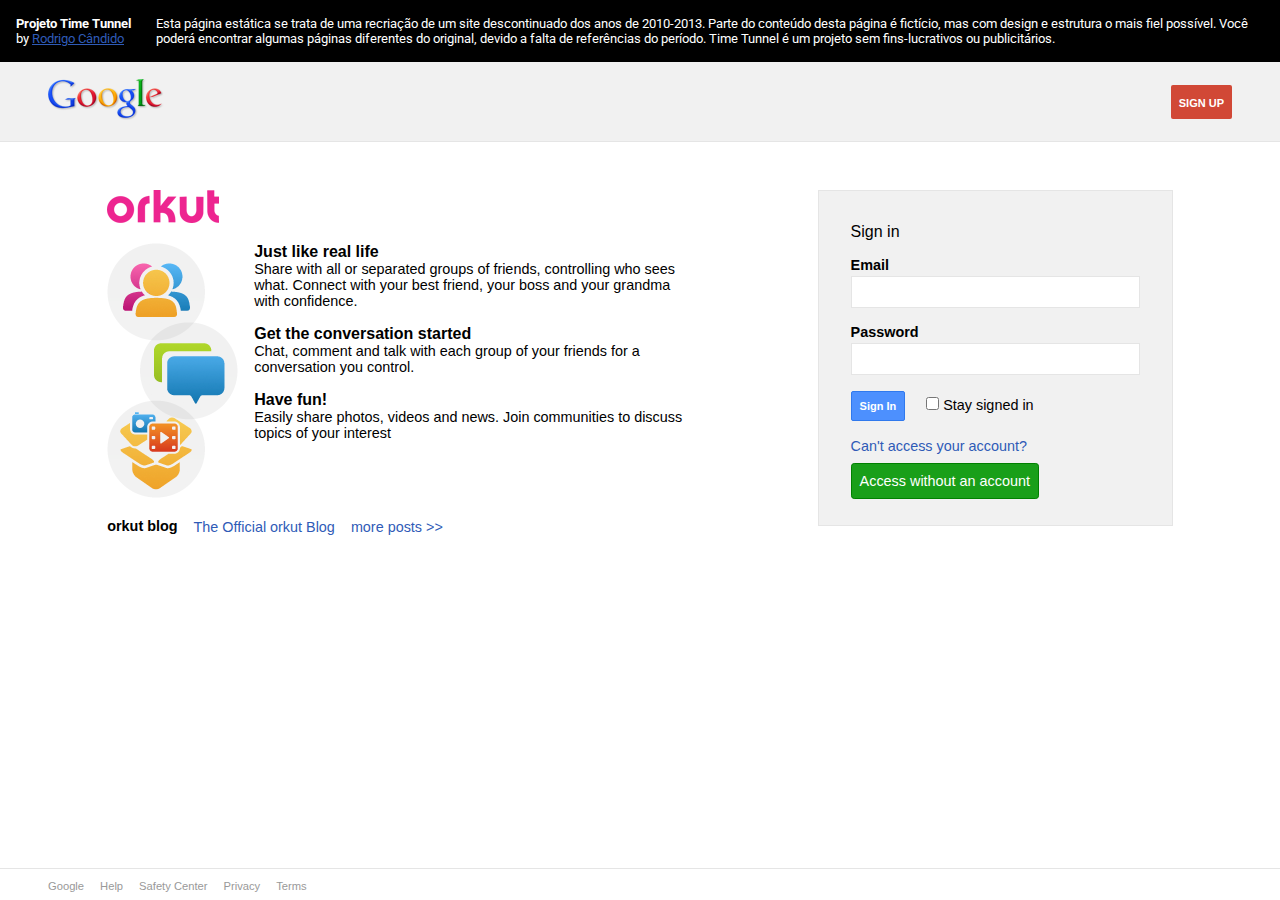
<file: index.html>
<!DOCTYPE html>
<html lang="en">
<head>
    <meta charset="UTF-8">
    <meta name="viewport" content="width=device-width, initial-scale=1.0">
    <title>Orkut | Time Tunnel by Rodrigo Cândido</title>
    <link rel="shortcut icon" href="images/favicon.png" type="image/x-icon">
    <link rel="stylesheet" href="style.css">
</head>
<body>
    <div class="warning-banner">
        <div class="warning-title">
            <span>Projeto Time Tunnel</span>
            <span>by <a target="_blank" href="https://rodrigocandidodev.github.io/">Rodrigo Cândido</a></span>
        </div>
        <div class="warning-text">
            <span>Esta página estática se trata de uma recriação de um site descontinuado dos anos de 2010-2013. Parte do conteúdo desta página é fictício, mas com design e estrutura o mais fiel possível. Você poderá encontrar algumas páginas diferentes do original, devido a falta de referências do período.</span>
            <span>Time Tunnel é um projeto sem fins-lucrativos ou publicitários.</span>
        </div>
    </div>
    <div class="wrapper">
        <header class="google-bar">
            <div class="header-content">
                <picture>
                    <img src="/images/google_logo_41.png" alt="Google logo">
                </picture>
                <span class="signup-button">
                    <a href="#">Sign Up</a>
                </span>
            </div>
        </header>
        <main class="main-content">
            <div class="wrapper-content">
                <div class="product-info">
                    <div class="product-header">
                        <picture>
                            <img src="images/orkut-logo.png" alt="Orkut Logo">
                        </picture>
                    </div>
                    <div class="product-body">
                        <div class="product-picture">
                            <picture>
                                <source media="(max-width: 600px)" srcset="images/description-small.png">
                                <img src="images/description.png" alt="Product Image Description">
                            </picture>
                        </div>
                        <div class="product-description">
                            <h3>Just like real life</h3>
                            <p>Share with all or separated groups of friends, controlling who sees what.
                                Connect with your best friend, your boss and your grandma with confidence.</p>
                            <h3>Get the conversation started</h3>
                            <p>Chat, comment and talk with each group of your friends for a conversation you control.</p>
                            <h3>Have fun!</h3>
                            <p>Easily share photos, videos and news. Join communities to discuss topics of your interest</p>
                        </div>
                    </div>
                    <div class="blog-wrapper">
                        <strong>orkut blog</strong>
                        <ul>
                            <li><a href="#">The Official orkut Blog</a></li>
                            <li><a href="#">more posts >></a></li>
                        </ul>
                    </div>
                </div>
                <div class="sign-in">
                    <div class="sign-in-box">
                        <h2>Sign in</h2>
                        <form>
                            <div class="email-box">
                                <label for="Email">Email</label>
                                <input type="email" name="Email"> 
                            </div>
                            <div class="password-box">
                                <label for="Password">Password</label>
                                <input type="password" name="Password">
                            </div>
                            
                            <input type="submit" name="SignIn" value="Sign In">

                            <span class="remember-box">
                                <input type="checkbox" value="yes">
                                <span>Stay signed in</span>
                            </span>
                        </form>
                        <a href="#">Can't access your account?</a>
                        <div class="access-without-account">
                            <a href="/home/">Access without an account</a>
                        </div>
                    </div>
                </div>
            </div>
        </main>
        <footer class="google-footer-bar">
            <div class="footer-content">
                <ul>
                    <li><a href="#">Google</a></li>
                    <li><a href="#">Help</a></li>
                    <li><a href="#">Safety Center</a></li>
                    <li><a href="#">Privacy</a></li>
                    <li><a href="#">Terms</a></li>
                </ul>
            </div>
        </footer>
    </div>
</body>
</file>
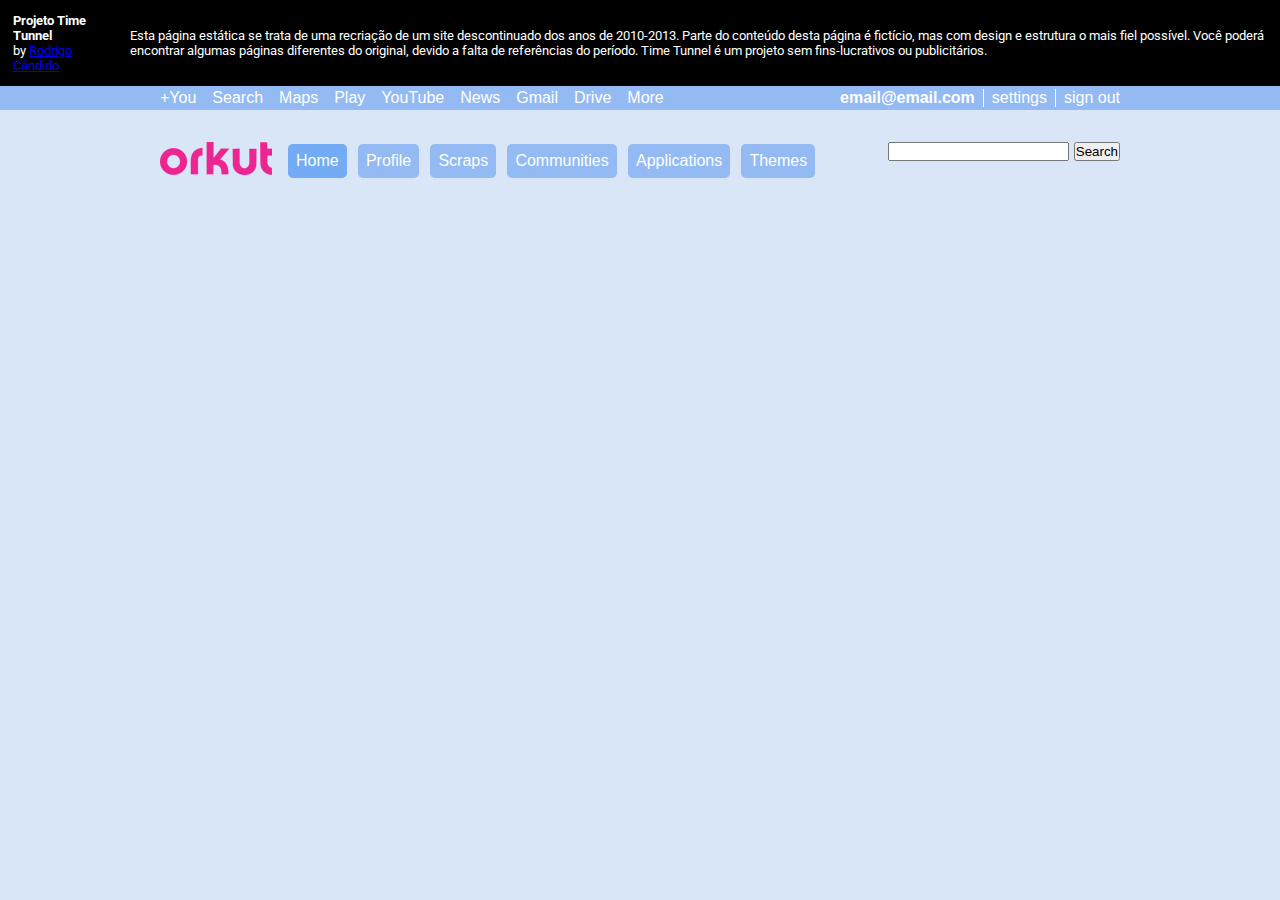
<file: home/index.html>
<!DOCTYPE html>
<html lang="en">
<head>
    <meta charset="UTF-8">
    <meta name="viewport" content="width=device-width, initial-scale=1.0">
    <title>Orkut | Time Tunnel by Rodrigo Cândido</title>
    <link rel="shortcut icon" href="../images/favicon.png" type="image/x-icon">
    <link rel="stylesheet" href="style.css">
</head>
<body>
    <div class="warning-banner">
        <div class="warning-title">
            <span>Projeto Time Tunnel</span>
            <span>by <a target="_blank" href="https://rodrigocandidodev.github.io/">Rodrigo Cândido</a></span>
        </div>
        <div class="warning-text">
            <span>Esta página estática se trata de uma recriação de um site descontinuado dos anos de 2010-2013. Parte do conteúdo desta página é fictício, mas com design e estrutura o mais fiel possível. Você poderá encontrar algumas páginas diferentes do original, devido a falta de referências do período.</span>
            <span>Time Tunnel é um projeto sem fins-lucrativos ou publicitários.</span>
        </div>
    </div>
    <div class="wrapper">
        <header class="google-bar">
            <nav class="google-services">
                <ul>
                    <li><a href="#">+You</a></li>
                    <li><a href="#">Search</a></li>
                    <li><a href="#">Maps</a></li>
                    <li><a href="#">Play</a></li>
                    <li><a href="#">YouTube</a></li>
                    <li><a href="#">News</a></li>
                    <li><a href="#">Gmail</a></li>
                    <li><a href="#">Drive</a></li>
                    <li><a href="#">More</a></li>
                </ul>
            </nav>
            <nav class="user-settings">
                <ul>
                    <li>email@email.com</li>
                    <li><a href="#">settings</a></li>
                    <li><a href="../">sign out</a></li>
                </ul>
            </nav>
        </header>
        <main class="main-content">
            <div class="top-menu">
                <nav>
                    <picture>
                        <img src="../images/orkut-logo.png" alt="Orkut Logo">
                    </picture>
                    <ul>
                        <li class="active"><a href="#">Home</a></li>
                        <li><a href="#">Profile</a></li>
                        <li><a href="#">Scraps</a></li>
                        <li><a href="#">Communities</a></li>
                        <li><a href="#">Applications</a></li>
                        <li><a href="#">Themes</a></li>
                    </ul>
                </nav>
                <form class="menu-search-bar">
                    <input type="text">
                    <button type="submit">Search</button>
                </form>
            </div>
            
        </main>
    </div>
</body>
</html>
</file>
<file: style.css>
@charset "UTF-8";
@import url('https://fonts.googleapis.com/css2?family=Roboto:wght@400;700&display=swap');

:root {
    --google-default-color-light-gray: #f1f1f1;
    --google-default-border-color-light-gray: #e5e5e5;
    --google-default-footer-list-color-gray: #999999;
    --google-default-button-color-blue:#4d90fe;
    --google-default-button-border-color-blue: #3079ed;
    --google-default-button-color-dark-blue: #2f5bb7;
    --google-default-button-color-red:#d14836;
    --google-defautl-button-border-color-red: #b0281a;
    --google-default-button-color-dark-red: #c53727;
    --color-default-white: #ffffff;
    --color-green: #199f19;
    --color-dark-green: #008000;
}
/* Reset */
* {
    margin: 0;
    padding: 0;
    box-sizing: border-box;
}
.warning-banner {
    color: var(--color-default-white);
    font-family: 'Roboto', sans-serif;
    font-size: small;
    background-color: #000000;
    padding: 1rem;
    display: flex;
    gap: 1rem;
    flex-direction: row;
    flex-wrap: nowrap;
    align-items: center;
    justify-content: center;
}

div.warning-title {
    display: flex;
    flex-direction: column;
    width: 14rem;
}
div.warning-title span:nth-child(1) {
    font-weight: 700;
}
.wrapper {
    font-family: Arial, Helvetica, sans-serif;
}
a {
    color: var(--google-default-button-color-dark-blue);
}

/* Google Header Bar */
header.google-bar {
    background-color: var(--google-default-color-light-gray);
    height: 5rem;
    border-bottom: solid var(--google-default-border-color-light-gray) 1px;
}
.header-content {
    display: flex;
    justify-content: space-between;
    align-items: center;
    height: 100%;
    padding-left: 3rem;
    padding-right: 3rem;
}
.signup-button {
    background-color: var(--google-default-button-color-red);
    padding: 0.5rem;
    border-radius: 2px;
}
.signup-button a {
    color: var(--color-default-white);
    text-transform: uppercase;
    text-decoration: none;
    font-weight: bold;
    font-size: 11px;
    transition: all 0.3s ease-in-out;
}
.signup-button:hover {
    background-color: var(--google-default-button-color-dark-red);
    border: solid var(--google-defautl-button-border-color-red) 1px;
}

/* main content */
main.main-content {
    display: flex;
    flex-direction: column;
}
.wrapper-content {
    display: flex;
    flex-direction: row;
    padding: 3rem;
    justify-content: space-around;
}
.product-info {
    display: flex;
    flex-direction: column;
    width: 50%;
}
.product-header {
    padding-bottom: 1rem;
}
.product-body {
    display: flex;
    flex-direction: row;
}
.product-description {
    padding: 0 1rem 0 1rem;
}
.product-description h3 {
    font-size: 1rem;
    font-weight: bold;
}
.product-description p {
    font-size: 0.9rem;
    padding-bottom: 1rem;
}

/* sign in */
.sign-in {
    background-color: var(--google-default-color-light-gray);
    width: 25%;
    padding: 1rem;
    border: solid var(--google-default-border-color-light-gray) 1px;
}
.sign-in-box {
    padding: 1rem;
}
.sign-in-box h2 {
    font-size: 1rem;
    font-weight: normal;
}
.sign-in a {
    text-decoration: none;
    font-size: 0.9rem;
}
.sign-in-box > form {
    margin-bottom: 1rem;
}
.email-box, .password-box {
    width: 100%;
    display: flex;
    flex-direction: column;
    padding-top: 1rem;
}
.email-box > label, .password-box > label {
    font-size: 0.9rem;
    padding-bottom: 0.2rem;
    font-weight: bold;
}
.email-box > input, .password-box > input {
    height: 2rem;
    border: solid var(--google-default-border-color-light-gray) 1px;
    padding-left: 0.5rem;
}
input[type="submit"] {
    background-color: var(--google-default-button-color-blue);
    margin-top: 1rem;
    padding: 0.5rem;
    border-radius: 2px;
    color: var(--color-default-white);
    font-weight: bold;
    font-size: 11px;
    border: solid var(--google-default-button-border-color-blue) 1px;
    transition: all 0.3s ease-in-out;
}
input[type="submit"]:hover {
    background-color: var(--google-default-button-color-dark-blue);
}
.email-box > input:focus, .password-box > input:focus {
    border: solid var(--google-default-button-border-color-blue) 1px;
}
.remember-box {
    margin-top: 1rem;
    padding: 0 1rem;
}
.remember-box span {
    font-weight: normal;
    font-size: 0.9rem;
}
.access-without-account {
    background-color: var(--color-green);
    margin-top: 0.5rem;
    width: fit-content;
    padding: 0.5rem;
    border-radius: 0.2rem;
    border: solid var(--color-dark-green) 1px;
    transition: all 0.3s ease-in-out;
}
.access-without-account:hover {
    background-color: var(--color-dark-green)
}
.access-without-account > a {
    color: var(--color-default-white);
}
/* blog */
.blog-wrapper {
    display: flex;
    flex-direction: row;
    gap: 1rem;
    margin-top: 1rem;
}

.blog-wrapper > ul {
    display: flex;
    flex-direction: row;
    gap: 1rem;
}
.blog-wrapper strong{
    font-size: 0.9rem;
}
.blog-wrapper li {
    list-style: none;
}
.blog-wrapper a {
    text-decoration: none;
    font-size: 0.9rem;
}
/* footer */
footer.google-footer-bar {
    position: fixed;
    bottom: 0;
    width: 100%;
    padding: 0 3rem;
    height: 2rem;
    border-top: solid var(--google-default-border-color-light-gray) 1px;
    z-index: 1;
    background-color: #ffffff;
}
.footer-content {
    height: 100%;
    display: flex;
    align-items: center;
}
.footer-content ul {
    display: flex;
    flex-direction: row;
    gap: 1rem;
}
.footer-content li {
    list-style: none;
}
.footer-content a {
    text-decoration: none;
    font-size: 0.7rem;
    color: var(--google-default-footer-list-color-gray);
}

/* Extra small devices (phones, 600px and down) */
@media only screen and (max-width: 600px) {
    .wrapper-content {
        display: flex;
        flex-direction: column;
        padding: 3rem;
    }
    .product-info {
        width: 100%;
    }
    .sign-in {
        margin-top: 1rem;
        width: 100%;
        height: 21rem;
    }
}
/* Small devices (portrait tablets and large phones, 600px and up) */
@media only screen and (min-width: 600px) {
    .product-info {
        width: 50%;
    }
    .sign-in {
        width: 45%;
        height: 21rem;
    }
}
/* Medium devices (landscape tablets, 768px and up) */
@media only screen and (min-width: 768px) {
    .product-info {
        width: 50%;
    }
    .sign-in {
        width: 30%;
        height: 21rem;
    }
}
/* Large devices (laptops/desktops, 992px and up) */
@media only screen and (min-width: 992px) {
    .product-info {
        width: 50%;
    }
    .sign-in {
        width: 30%;
        height: 21rem;
    }
}
/* Extra large devices (large laptops and desktops, 1200px and up) */
@media only screen and (min-width: 1200px) {
    .product-info {
        width: 50%;
    }
    .sign-in {
        width: 30%;
        height: 21rem;
    }
}
</file>
<file: home/style.css>
@charset "UTF-8";
@import url('https://fonts.googleapis.com/css2?family=Roboto:wght@400;700&display=swap');

:root {
    /* Orkut default */
    --color-white-orkut-default: #ffffff;
    --color-black-orkut-default: #000000;
    --color-dark-blue-orkut-default-link: #4c7da8;
    --color-blue-orkut-default: #93baf3;
    --color-blue-orkut-default-active: #73abf5;
    --color-blue-orkut-default-background: #d9e6f7;
    --padding-orkut-default: 10em;
    --border-radius-orkut-default: 0.3em;


    /* Rodrigo default */
    --color-black-rodrigo-default: #000000;
    --color-white-rodrigo-default: #ffffff;
}
* {
    margin: 0;
    padding: 0;
    box-sizing: border-box;
}
body {
    background-color: var(--color-blue-orkut-default-background);
}
 /* warning */
.warning-banner {
    color: var(--color-white-rodrigo-default);
    font-family: 'Roboto', sans-serif;
    font-size: small;
    background-color: var(--color-black-rodrigo-default);
    padding: 1em;
    display: flex;
    gap: 1em;
    flex-direction: row;
    flex-wrap: nowrap;
    align-items: center;
    justify-content: center;
}

div.warning-title {
    display: flex;
    flex-direction: column;
    width: 14em;
}
div.warning-title span:nth-child(1) {
    font-weight: 700;
}

/* wrapper */
.wrapper {
    font-family: 'Arial', sans-serif;
}

/* google bar */
header.google-bar {
    background-color: var(--color-blue-orkut-default);
    min-height: 1.5em;
    display: flex;
    flex-direction: row;
    align-items: center;
    justify-content: space-between;
    padding-left: var(--padding-orkut-default);
    padding-right: var(--padding-orkut-default);
}

nav.google-services ul, nav.user-settings ul {
    display: flex;
    flex-direction: row;
    align-items: center;
}
nav.google-services ul {
    gap: 1em;
}
nav.user-settings ul {
    gap: 0.5em;
}
nav.google-services ul > li, nav.user-settings ul > li {
    list-style: none;
    color: var(--color-white-orkut-default);
    
}
nav.google-services ul li > a, nav.user-settings ul li > a {
    text-decoration: none;
    color: var(--color-white-orkut-default);
}
nav.user-settings ul > li:nth-child(1) {
    font-weight: bold;
}
nav.user-settings ul > li:nth-child(2) {
    padding-left: 0.5em;
    padding-right: 0.5em;
    border-left: solid var(--color-white-orkut-default) 1px;
    border-right: solid var(--color-white-orkut-default) 1px;
}

/* main content */
main a {
    color: var(--color-dark-blue-orkut-default-link);
}
main.main-content {
    padding-left: var(--padding-orkut-default);
    padding-right: var(--padding-orkut-default);
}

/* top menu */
.top-menu, .top-menu > nav {
    display: flex;
    flex-direction: row;
    justify-content: space-between;
    gap: 1em;
}
.top-menu nav ul {
    display: flex;
    gap: 0.7em;
    align-items: center;
}
.top-menu nav ul > li {
    list-style: none;
    background-color: var(--color-blue-orkut-default);
    padding: 0.5em;
    border-radius: var(--border-radius-orkut-default);
    transition: all 0.3s ease-in-out;
}
.top-menu nav ul > li:hover {
    background-color: var(--color-blue-orkut-default-active);
}
.top-menu nav ul > li.active {
    background-color: var(--color-blue-orkut-default-active);
}
.top-menu nav ul li a {
    text-decoration: none;
    color: var(--color-white-orkut-default);
}
.top-menu {
    padding-top: 2em;
    padding-bottom: 2em;
}
.border {
    border: solid 1px rgb(255, 0, 55);
}
</file>
